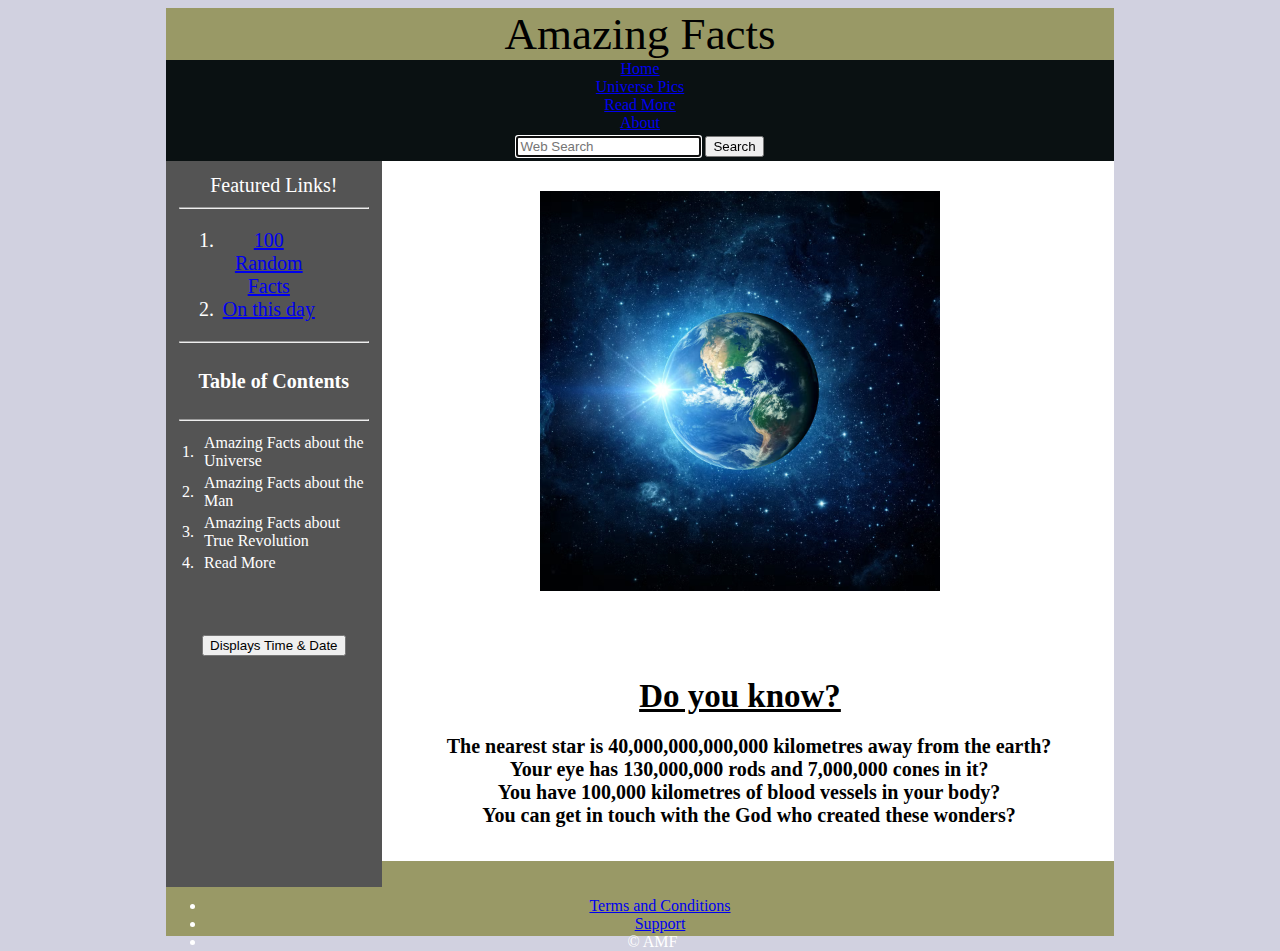
<file: index.html>
<!DOCTYPE html>

<html lang="en">
    <head>
        <meta name="viewport" content="initial-scale=1, width=device-width">
        <link href="https://cdn.jsdelivr.net/npm/bootstrap@5.0.2/dist/css/bootstrap.min.css" rel="stylesheet" integrity="sha384-EVSTQN3/azprG1Anm3QDgpJLIm9Nao0Yz1ztcQTwFspd3yD65VohhpuuCOmLASjC" crossorigin="anonymous">
        <script src="https://cdn.jsdelivr.net/npm/bootstrap@5.0.2/dist/js/bootstrap.bundle.min.js" integrity="sha384-MrcW6ZMFYlzcLA8Nl+NtUVF0sA7MsXsP1UyJoMp4YLEuNSfAP+JcXn/tWtIaxVXM" crossorigin="anonymous"></script>
        <link href="styles2.css" rel="stylesheet">
        <title>My Webpage</title>
    </head>
    <body>
        <center>
            <div class="head">
                <center>Amazing Facts</center>
            </div>
            <ul class="nav nav-pills a">
                <li class="nav-item">
                    <a class="nav-link text-white" aria-current="page" href="index.html">Home</a>
                </li>
                <li class="nav-item">
                    <a class="nav-link text-white" aria-current="page" href="https://time.com/universe-space-photos/">Universe Pics</a>
                </li>
                <li class="nav-item" >
                    <a class="nav-link text-white" aria-current="page" href="rmore.html">Read More</a>
                </li>
                <li class="nav-item">
                    <a class="nav-link text-white" href="about.html">About</a>
                </li>
                <li class="ms-auto nav-item" id="box">
                    <form action="https://www.google.com/search" method="get">
                        <input autocomplete = "off" autofocus name="q" placeholder="Web Search" type="text">
                        <input type="submit" value="Search">
                    </form>
                </li>
            </ul>
        </center>

        <center>
            <div class="wrapper">
                <div class="lower">
                    <img src="Earth.jpg" alt="Picture of the earth">
                    <h3 class="title">
                       <u>Do you know?</u>
                    </h3>
                    <ul class="b">
                        <li>The nearest star is 40,000,000,000,000 kilometres away from the earth?</li>
                        <li>Your eye has 130,000,000 rods and 7,000,000 cones in it?</li>
                        <li>You have 100,000 kilometres of blood vessels in your body?</li>
                        <li>You can get in touch with the God who created these wonders?</li>
                    </ul>
                    <div class="side">
                        Featured Links!
                        <hr>
                        <ol class="c">
                            <li>
                                <a href="https://www.thefactsite.com/100-amazing-facts-you-never-knew/">100 Random Facts</a>
                            </li>
                            <li>
                                <a href="https://en.wikipedia.org/wiki/Wikipedia:On_this_day/Today">On this day</a>
                            </li>
                        </ol>
                        <hr>
                            <h4>
                                Table of Contents
                            </h4>
                        <hr>
                            <table style="font-size:medium;width:100%">
                                <tr>
                                  <td>1. </td>
                                  <td id="contents">
                                    <a href="universe.html">Amazing Facts about the Universe</a>
                                  </td>
                                </tr>
                                <tr>
                                  <td>2. </td>
                                  <td id="contents">
                                    <a href="man.html">Amazing Facts about the Man</a>
                                  </td>
                                </tr>
                                <tr>
                                    <td>3. </td>
                                    <td id="contents">
                                        <a href="tr.html">Amazing Facts about True Revolution</a>
                                    </td>
                                </tr>
                                <tr>
                                    <td>4. </td>
                                    <td id="contents">
                                        <a href="rmore.html">Read More</a>
                                    </td>
                                </tr>
                            </table>
                            <button onclick="displayDate()" style="margin-top:60px" type="button" id="popover" class="btn btn-lg btn-danger" data-bs-toggle="popover" title="Current Time & Date" data-bs-content = Content>Displays Time & Date</button>
                    </div>
                </div>
            </div>
        </center>

        <center>
            <div class="footer">
                <ul class="nav nav-pills">
                    <li class="nav-item ">
                        <a class="nav-link text-white" aria-current="page" href="#Terms">Terms and Conditions</a>
                    </li>
                    <li class="nav-item ">
                        <a class="nav-link text-white" aria-current="page" href="#Support">Support</a>
                    </li>
                    <li class="ms-auto nav-item" id="cp">
                        &#169; AMF
                    </li>
                </ul>
            </div>
        </center>
        <script>
            var popoverTriggerList = [].slice.call(document.querySelectorAll('[data-bs-toggle="popover"]'))
            var popoverList = popoverTriggerList.map(function (popoverTriggerEl) {
            return new bootstrap.Popover(popoverTriggerEl)
            })

            function displayDate() {
            const d = new Date();
            document.getElementById("popover").setAttribute("data-bs-content",d);
            }
        </script>

    </body>
</html>
</file>
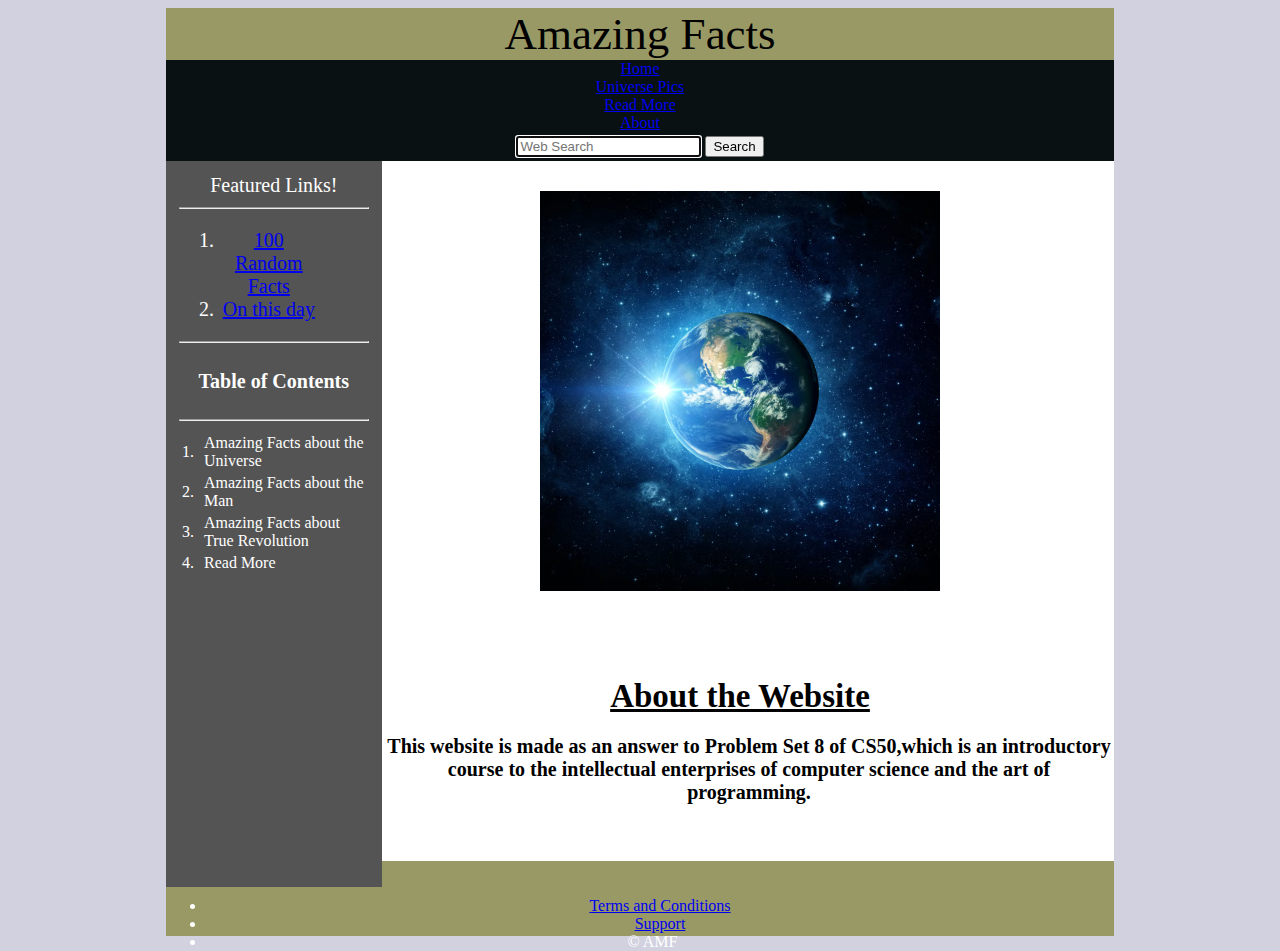
<file: about.html>
<!DOCTYPE html>

<html lang="en">
    <head>
        <meta name="viewport" content="initial-scale=1, width=device-width">
        <link href="https://cdn.jsdelivr.net/npm/bootstrap@5.0.2/dist/css/bootstrap.min.css" rel="stylesheet" integrity="sha384-EVSTQN3/azprG1Anm3QDgpJLIm9Nao0Yz1ztcQTwFspd3yD65VohhpuuCOmLASjC" crossorigin="anonymous">
        <script src="https://cdn.jsdelivr.net/npm/bootstrap@5.0.2/dist/js/bootstrap.bundle.min.js" integrity="sha384-MrcW6ZMFYlzcLA8Nl+NtUVF0sA7MsXsP1UyJoMp4YLEuNSfAP+JcXn/tWtIaxVXM" crossorigin="anonymous"></script>
        <link href="styles2.css" rel="stylesheet">
        <title>My Webpage</title>
    </head>
    <body>
        <center>
            <div class="head">
                <center>Amazing Facts</center>
            </div>
            <ul class="nav nav-pills a">
                <li class="nav-item">
                    <a class="nav-link text-white" aria-current="page" href="index.html">Home</a>
                </li>
                <li class="nav-item">
                    <a class="nav-link text-white" aria-current="page" href="https://time.com/universe-space-photos/">Universe Pics</a>
                </li>
                <li class="nav-item" >
                    <a class="nav-link text-white" aria-current="page" href="rmore.html">Read More</a>
                </li>
                <li class="nav-item">
                    <a class="nav-link text-white" href="about.html">About</a>
                </li>
                <li class="ms-auto nav-item" id="box">
                    <form action="https://www.google.com/search" method="get">
                        <input autocomplete = "off" autofocus name="q" placeholder="Web Search" type="text">
                        <input type="submit" value="Search">
                    </form>
                </li>
            </ul>
        </center>

        <center>
            <div class="wrapper">
                <div class="lower">
                    <img src="Earth.jpg" alt="Picture of the earth">
                    <h3 class="title">
                       <u>About the Website</u>
                    </h3>
                    <ul class="b">
                        <li>
                            <p>This website is made as an answer to Problem Set 8 of CS50,which is an introductory course to the intellectual enterprises of computer science and the art of programming.</p>
                        </li>
                    </ul>
                    <div class="side">
                        Featured Links!
                        <hr>
                        <ol class="c">
                            <li>
                                <a href="https://www.thefactsite.com/100-amazing-facts-you-never-knew/">100 Random Facts</a>
                            </li>
                            <li>
                                <a href="https://en.wikipedia.org/wiki/Wikipedia:On_this_day/Today">On this day</a>
                            </li>
                        </ol>
                        <hr>
                            <h4>
                                Table of Contents
                            </h4>
                        <hr>
                            <table style="font-size:medium;width:100%">
                                <tr>
                                  <td>1. </td>
                                  <td id="contents">
                                    <a href="universe.html">Amazing Facts about the Universe</a>
                                  </td>
                                </tr>
                                <tr>
                                  <td>2. </td>
                                  <td id="contents">
                                    <a href="man.html">Amazing Facts about the Man</a>
                                  </td>
                                </tr>
                                <tr>
                                    <td>3. </td>
                                    <td id="contents">
                                        <a href="tr.html">Amazing Facts about True Revolution</a>
                                    </td>
                                </tr>
                                <tr>
                                    <td>4. </td>
                                    <td id="contents">
                                        <a href="rmore.html">Read More</a>
                                    </td>
                                </tr>
                            </table>
                    </div>
                </div>
            </div>
        </center>

        <center>
            <div class="footer">
                <ul class="nav nav-pills">
                    <li class="nav-item ">
                        <a class="nav-link text-white" aria-current="page" href="#Terms">Terms and Conditions</a>
                    </li>
                    <li class="nav-item ">
                        <a class="nav-link text-white" aria-current="page" href="#Support">Support</a>
                    </li>
                    <li class="ms-auto nav-item" id="cp">
                        &#169; AMF
                    </li>
                </ul>
            </div>
        </center>

    </body>
</html>
</file>
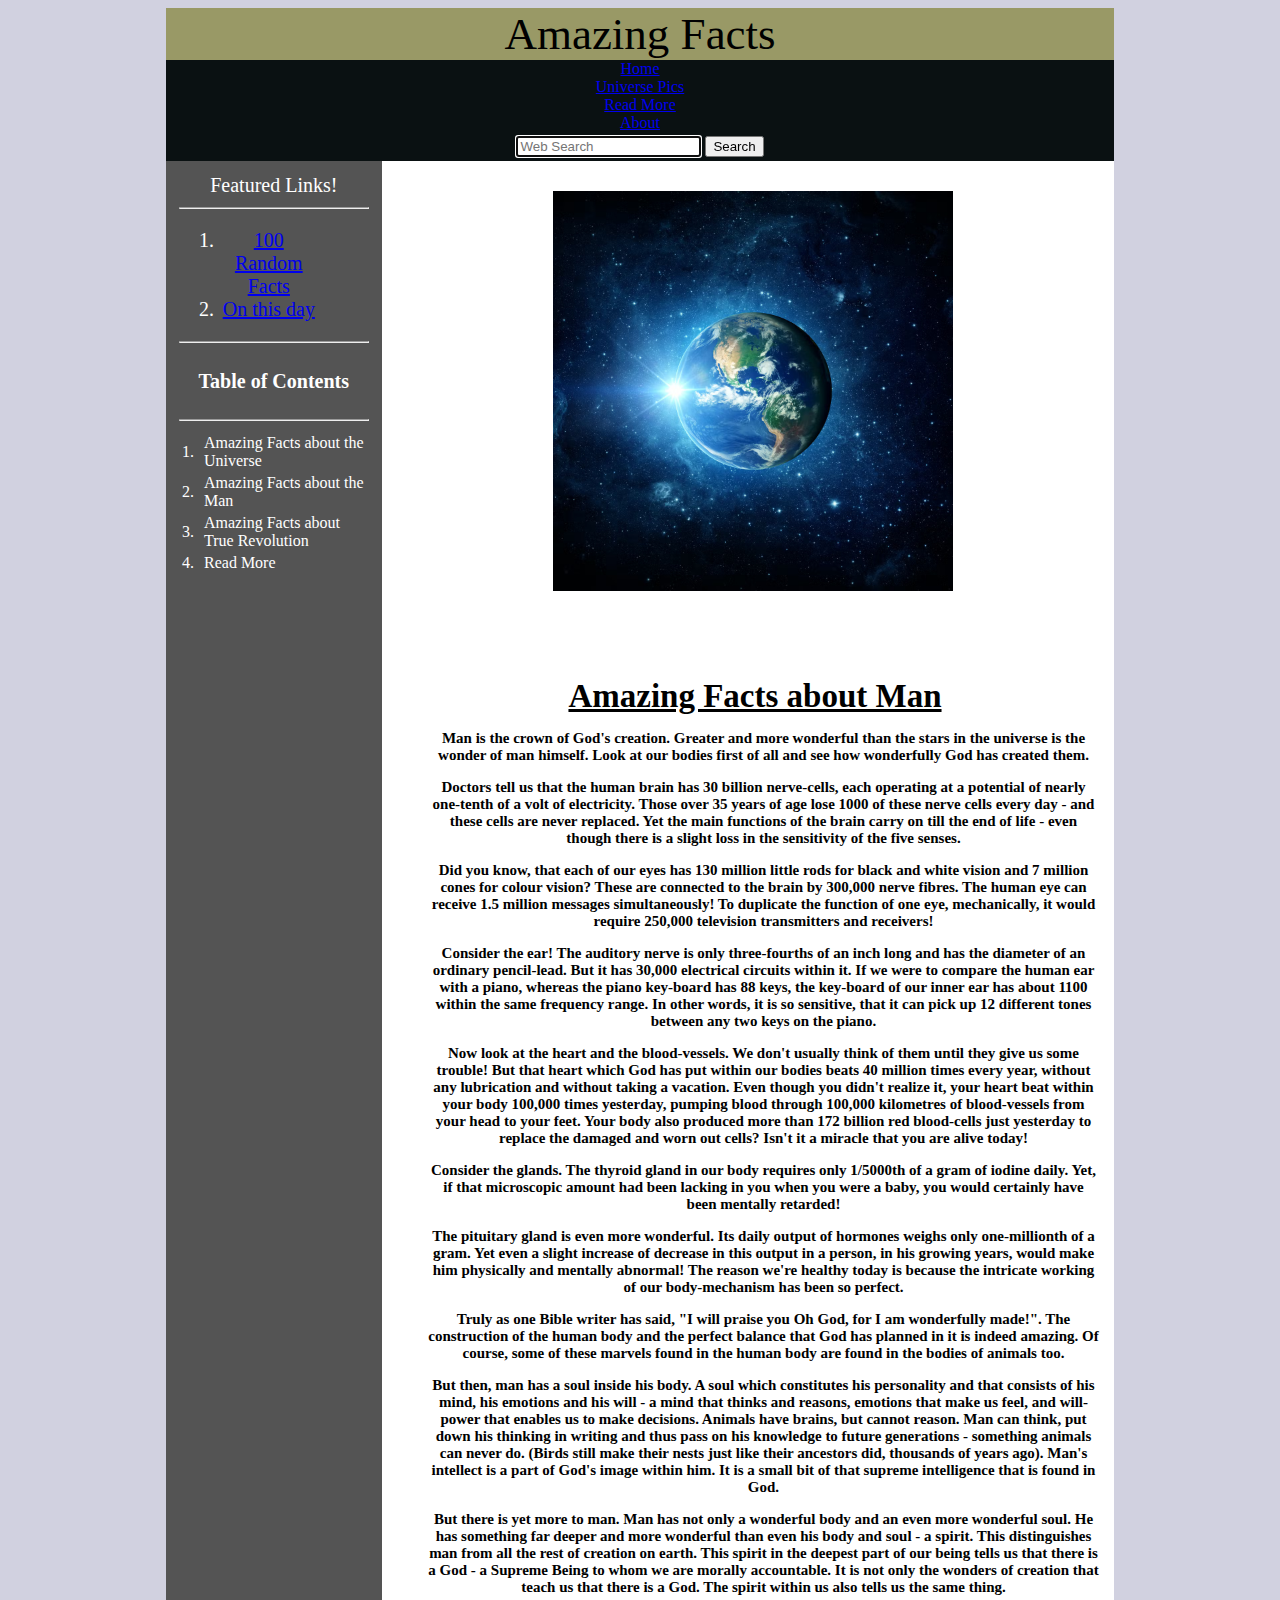
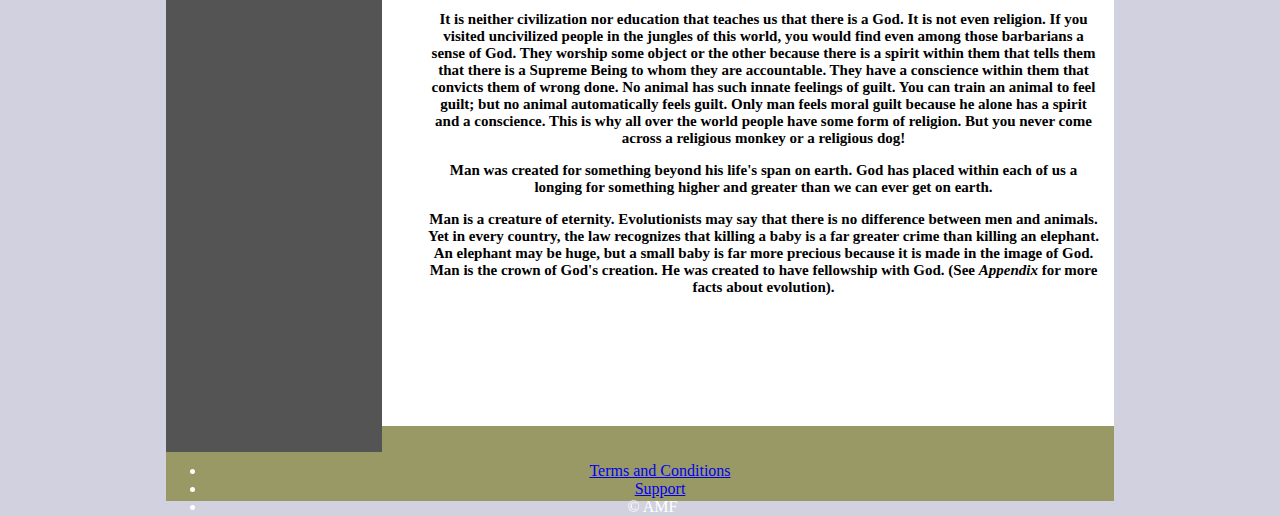
<file: man.html>
<!DOCTYPE html>

<html lang="en">
    <head>
        <meta name="viewport" content="initial-scale=1, width=device-width">
        <link href="https://cdn.jsdelivr.net/npm/bootstrap@5.0.2/dist/css/bootstrap.min.css" rel="stylesheet" integrity="sha384-EVSTQN3/azprG1Anm3QDgpJLIm9Nao0Yz1ztcQTwFspd3yD65VohhpuuCOmLASjC" crossorigin="anonymous">
        <script src="https://cdn.jsdelivr.net/npm/bootstrap@5.0.2/dist/js/bootstrap.bundle.min.js" integrity="sha384-MrcW6ZMFYlzcLA8Nl+NtUVF0sA7MsXsP1UyJoMp4YLEuNSfAP+JcXn/tWtIaxVXM" crossorigin="anonymous"></script>
        <link href="styles.css" rel="stylesheet">
        <title>My Webpage</title>
    </head>
    <body>
        <center>
            <div class="head">
                <center>Amazing Facts</center>
            </div>
            <ul class="nav nav-pills a">
                <li class="nav-item">
                    <a class="nav-link text-white" aria-current="page" href="index.html">Home</a>
                </li>
                <li class="nav-item">
                    <a class="nav-link text-white" aria-current="page" href="https://time.com/universe-space-photos/">Universe Pics</a>
                </li>
                <li class="nav-item" >
                    <a class="nav-link text-white" aria-current="page" href="rmore.html">Read More</a>
                </li>
                <li class="nav-item">
                    <a class="nav-link text-white" href="about.html">About</a>
                </li>
                <li class="ms-auto nav-item" id="box">
                    <form action="https://www.google.com/search" method="get">
                        <input autocomplete = "off" autofocus name="q" placeholder="Web Search" type="text">
                        <input type="submit" value="Search">
                    </form>
                </li>
            </ul>
        </center>

        <center>
            <div class="wrapper">
                <div class="lower">
                    <img src="Earth.jpg" alt="Picture of the earth">
                    <h3 class="title">
                        <u>Amazing Facts about Man</u>
                    </h3>
                    <div class="b">
                        <p>Man is the crown of God's creation. Greater and more wonderful than the stars in the universe is the wonder of man himself. Look at our bodies first of all and see how wonderfully God has created them.</p>
                        <p>Doctors tell us that the human brain has 30 billion nerve-cells, each operating at a potential of nearly one-tenth of a volt of electricity. Those over 35 years of age lose 1000 of these nerve cells every day - and these cells are never replaced. Yet the main functions of the brain carry on till the end of life - even though there is a slight loss in the sensitivity of the five senses.</p>
                        <p>Did you know, that each of our eyes has 130 million little rods for black and white vision and 7 million cones for colour vision? These are connected to the brain by 300,000 nerve fibres. The human eye can receive 1.5 million messages simultaneously! To duplicate the function of one eye, mechanically, it would require 250,000 television transmitters and receivers!</p>
                        <p>Consider the ear! The auditory nerve is only three-fourths of an inch long and has the diameter of an ordinary pencil-lead. But it has 30,000 electrical circuits within it. If we were to compare the human ear with a piano, whereas the piano key-board has 88 keys, the key-board of our inner ear has about 1100 within the same frequency range. In other words, it is so sensitive, that it can pick up 12 different tones between any two keys on the piano.</p>
                        <p>Now look at the heart and the blood-vessels. We don't usually think of them until they give us some trouble! But that heart which God has put within our bodies beats 40 million times every year, without any lubrication and without taking a vacation. Even though you didn't realize it, your heart beat within your body 100,000 times yesterday, pumping blood through 100,000 kilometres of blood-vessels from your head to your feet. Your body also produced more than 172 billion red blood-cells just yesterday to replace the damaged and worn out cells? Isn't it a miracle that you are alive today!</p>
                        <p>Consider the glands. The thyroid gland in our body requires only 1/5000th of a gram of iodine daily. Yet, if that microscopic amount had been lacking in you when you were a baby, you would certainly have been mentally retarded!</p>
                        <p>The pituitary gland is even more wonderful. Its daily output of hormones weighs only one-millionth of a gram. Yet even a slight increase of decrease in this output in a person, in his growing years, would make him physically and mentally abnormal! The reason we're healthy today is because the intricate working of our body-mechanism has been so perfect.</p>
                        <p>Truly as one Bible writer has said, "I will praise you Oh God, for I am wonderfully made!". The construction of the human body and the perfect balance that God has planned in it is indeed amazing. Of course, some of these marvels found in the human body are found in the bodies of animals too.</p>
                        <p>But then, man has a soul inside his body. A soul which constitutes his personality and that consists of his mind, his emotions and his will - a mind that thinks and reasons, emotions that make us feel, and will-power that enables us to make decisions. Animals have brains, but cannot reason. Man can think, put down his thinking in writing and thus pass on his knowledge to future generations - something animals can never do. (Birds still make their nests just like their ancestors did, thousands of years ago). Man's intellect is a part of God's image within him. It is a small bit of that supreme intelligence that is found in God.</p>
                        <p>But there is yet more to man. Man has not only a wonderful body and an even more wonderful soul. He has something far deeper and more wonderful than even his body and soul - a spirit. This distinguishes man from all the rest of creation on earth. This spirit in the deepest part of our being tells us that there is a God - a Supreme Being to whom we are morally accountable. It is not only the wonders of creation that teach us that there is a God. The spirit within us also tells us the same thing.</p>
                        <p>It is neither civilization nor education that teaches us that there is a God. It is not even religion. If you visited uncivilized people in the jungles of this world, you would find even among those barbarians a sense of God. They worship some object or the other because there is a spirit within them that tells them that there is a Supreme Being to whom they are accountable. They have a conscience within them that convicts them of wrong done. No animal has such innate feelings of guilt. You can train an animal to feel guilt; but no animal automatically feels guilt. Only man feels moral guilt because he alone has a spirit and a conscience. This is why all over the world people have some form of religion. But you never come across a religious monkey or a religious dog!</p>
                        <p>Man was created for something beyond his life's span on earth. God has placed within each of us a longing for something higher and greater than we can ever get on earth.</p>
                        <p>Man is a creature of eternity. Evolutionists may say that there is no difference between men and animals. Yet in every country, the law recognizes that killing a baby is a far greater crime than killing an elephant. An elephant may be huge, but a small baby is far more precious because it is made in the image of God. Man is the crown of God's creation. He was created to have fellowship with God. (See <em>Appendix</em> for more facts about evolution).</p>
                   </div>
                   <div class="side">
                        Featured Links!
                        <hr>
                        <ol class="c">
                            <li>
                                <a href="https://www.thefactsite.com/100-amazing-facts-you-never-knew/">100 Random Facts</a>
                            </li>
                            <li>
                                <a href="https://en.wikipedia.org/wiki/Wikipedia:On_this_day/Today">On this day</a>
                            </li>
                        </ol>
                        <hr>
                            <h4>
                                Table of Contents
                            </h4>
                        <hr>
                            <table style="font-size:medium;width:100%">
                                <tr>
                                    <td>1. </td>
                                    <td id="contents">
                                      <a href="universe.html">Amazing Facts about the Universe</a>
                                    </td>
                                  </tr>
                                  <tr>
                                    <td>2. </td>
                                    <td id="contents">
                                      <a href="man.html">Amazing Facts about the Man</a>
                                    </td>
                                  </tr>
                                  <tr>
                                      <td>3. </td>
                                      <td id="contents">
                                          <a href="tr.html">Amazing Facts about True Revolution</a>
                                      </td>
                                  </tr>
                                  <tr>
                                      <td>4. </td>
                                      <td id="contents">
                                          <a href="rmore.html">Read More</a>
                                      </td>
                                  </tr>
                            </table>
                    </div>
                </div>
            </div>
        </center>

        <center>
            <div class="footer">
                <ul class="nav nav-pills">
                    <li class="nav-item ">
                        <a class="nav-link text-white" aria-current="page" href="#Terms">Terms and Conditions</a>
                    </li>
                    <li class="nav-item ">
                        <a class="nav-link text-white" aria-current="page" href="#Support">Support</a>
                    </li>
                    <li class="ms-auto nav-item" id="cp">
                        &#169; AMF
                    </li>
                </ul>
            </div>
        </center>

    </body>
</html>
</file>
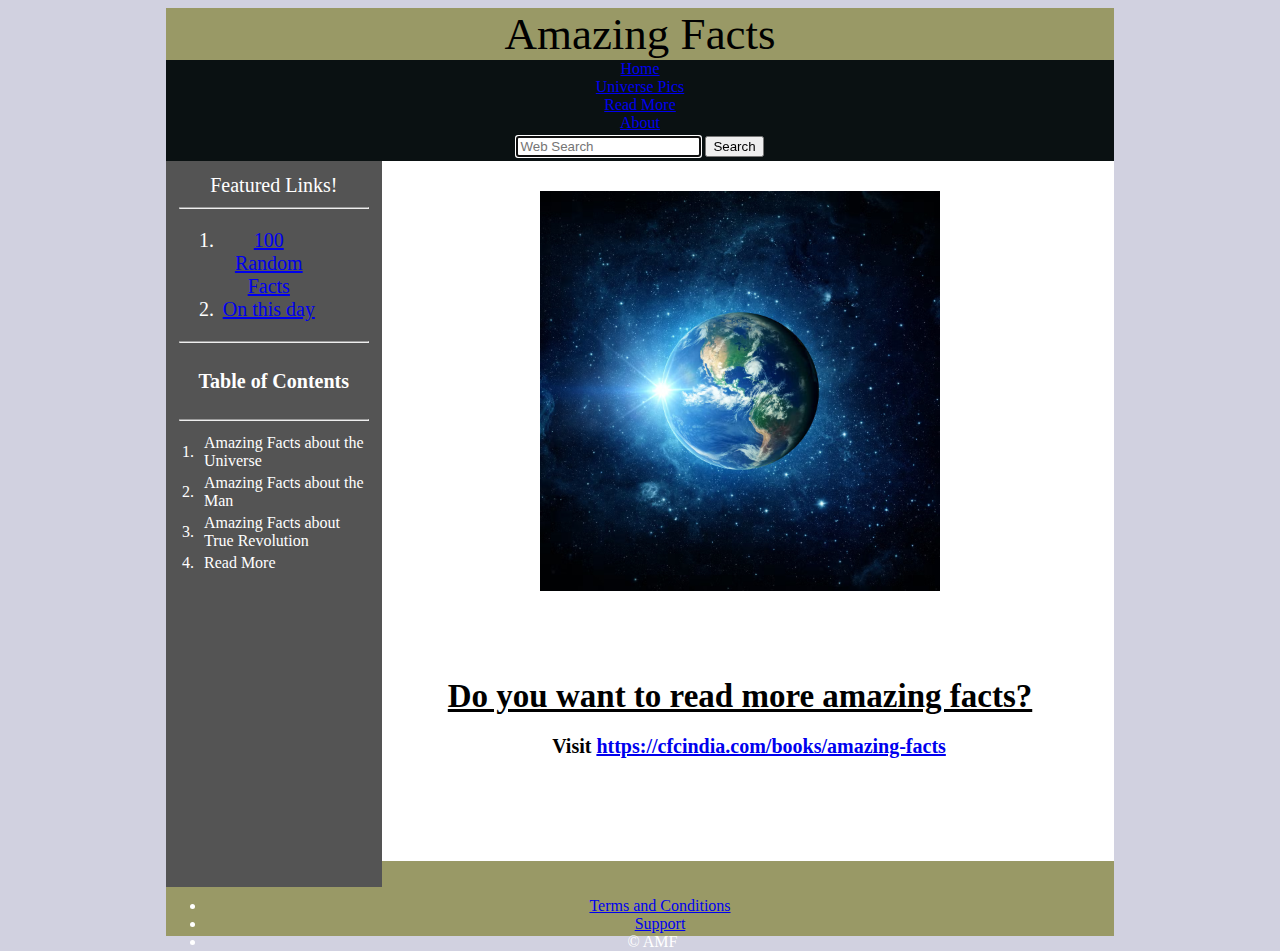
<file: rmore.html>
<!DOCTYPE html>

<html lang="en">
    <head>
        <meta name="viewport" content="initial-scale=1, width=device-width">
        <link href="https://cdn.jsdelivr.net/npm/bootstrap@5.0.2/dist/css/bootstrap.min.css" rel="stylesheet" integrity="sha384-EVSTQN3/azprG1Anm3QDgpJLIm9Nao0Yz1ztcQTwFspd3yD65VohhpuuCOmLASjC" crossorigin="anonymous">
        <script src="https://cdn.jsdelivr.net/npm/bootstrap@5.0.2/dist/js/bootstrap.bundle.min.js" integrity="sha384-MrcW6ZMFYlzcLA8Nl+NtUVF0sA7MsXsP1UyJoMp4YLEuNSfAP+JcXn/tWtIaxVXM" crossorigin="anonymous"></script>
        <link href="styles2.css" rel="stylesheet">
        <title>My Webpage</title>
    </head>
    <body>
        <center>
            <div class="head">
                <center>Amazing Facts</center>
            </div>
            <ul class="nav nav-pills a">
                <li class="nav-item">
                    <a class="nav-link text-white" aria-current="page" href="index.html">Home</a>
                </li>
                <li class="nav-item">
                    <a class="nav-link text-white" aria-current="page" href="https://time.com/universe-space-photos/">Universe Pics</a>
                </li>
                <li class="nav-item" >
                    <a class="nav-link text-white" aria-current="page" href="rmore.html">Read More</a>
                </li>
                <li class="nav-item">
                    <a class="nav-link text-white" href="about.html">About</a>
                </li>
                <li class="ms-auto nav-item" id="box">
                    <form action="https://www.google.com/search" method="get">
                        <input autocomplete = "off" autofocus name="q" placeholder="Web Search" type="text">
                        <input type="submit" value="Search">
                    </form>
                </li>
            </ul>
        </center>

        <center>
            <div class="wrapper">
                <div class="lower">
                    <img src="Earth.jpg" alt="Picture of the earth">
                    <h3 class="title">
                       <u>Do you want to read more amazing facts?</u>
                    </h3>
                    <ul class="b">
                        <li>
                            Visit <a href="https://cfcindia.com/books/amazing-facts">https://cfcindia.com/books/amazing-facts</a>
                        </li>
                    </ul>
                    <div class="side">
                        Featured Links!
                        <hr>
                        <ol class="c">
                            <li>
                                <a href="https://www.thefactsite.com/100-amazing-facts-you-never-knew/">100 Random Facts</a>
                            </li>
                            <li>
                                <a href="https://en.wikipedia.org/wiki/Wikipedia:On_this_day/Today">On this day</a>
                            </li>
                        </ol>
                        <hr>
                            <h4>
                                Table of Contents
                            </h4>
                        <hr>
                            <table style="font-size:medium;width:100%">
                                <tr>
                                  <td>1. </td>
                                  <td id="contents">
                                    <a href="universe.html">Amazing Facts about the Universe</a>
                                  </td>
                                </tr>
                                <tr>
                                  <td>2. </td>
                                  <td id="contents">
                                    <a href="man.html">Amazing Facts about the Man</a>
                                  </td>
                                </tr>
                                <tr>
                                    <td>3. </td>
                                    <td id="contents">
                                        <a href="tr.html">Amazing Facts about True Revolution</a>
                                    </td>
                                </tr>
                                <tr>
                                    <td>4. </td>
                                    <td id="contents">
                                        <a href="rmore.html">Read More</a>
                                    </td>
                                </tr>
                            </table>
                    </div>
                </div>
            </div>
        </center>

        <center>
            <div class="footer">
                <ul class="nav nav-pills">
                    <li class="nav-item ">
                        <a class="nav-link text-white" aria-current="page" href="#Terms">Terms and Conditions</a>
                    </li>
                    <li class="nav-item ">
                        <a class="nav-link text-white" aria-current="page" href="#Support">Support</a>
                    </li>
                    <li class="ms-auto nav-item" id="cp">
                        &#169; AMF
                    </li>
                </ul>
            </div>
        </center>

    </body>
</html>
</file>
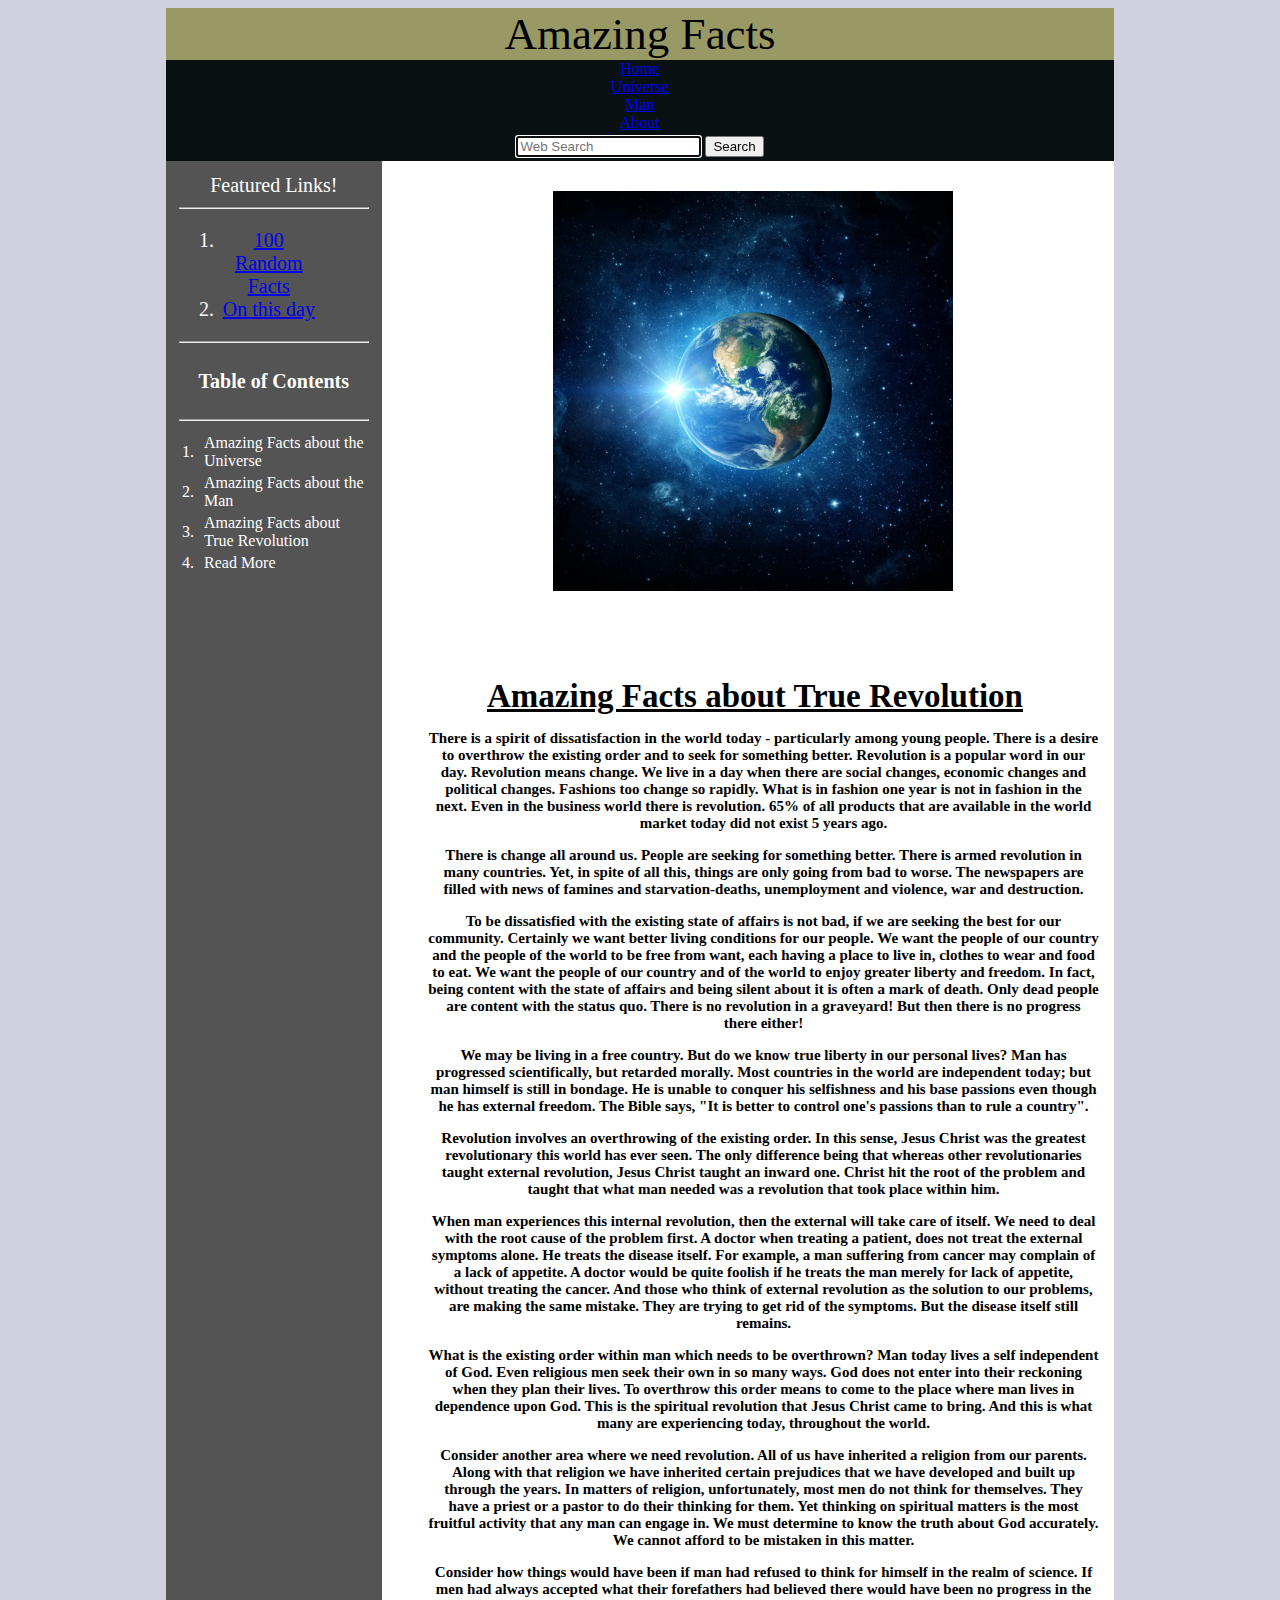
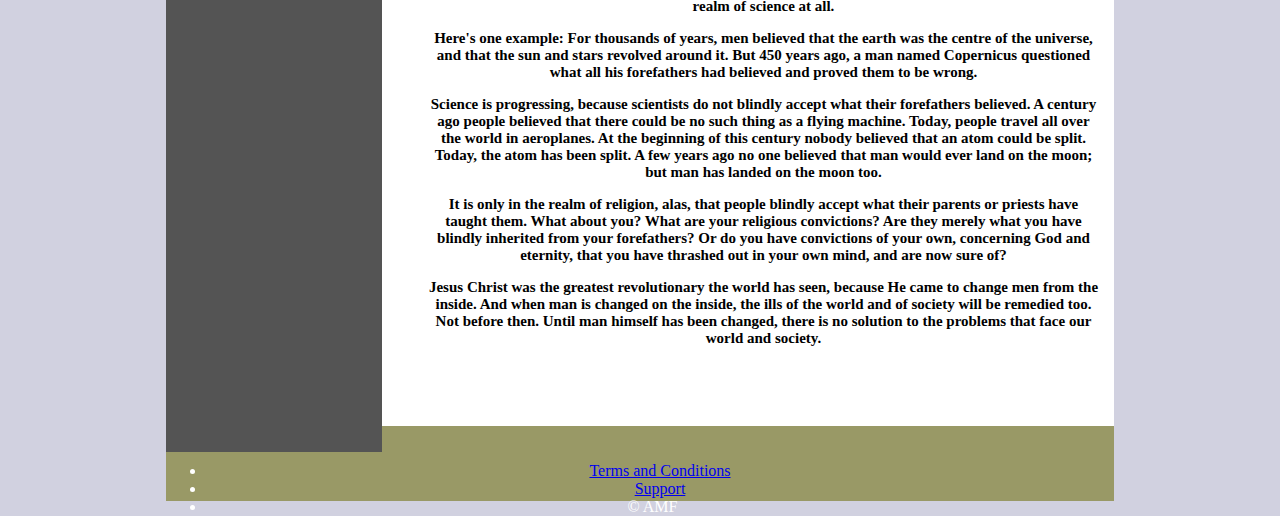
<file: tr.html>
<!DOCTYPE html>

<html lang="en">
    <head>
        <meta name="viewport" content="initial-scale=1, width=device-width">
        <link href="https://cdn.jsdelivr.net/npm/bootstrap@5.0.2/dist/css/bootstrap.min.css" rel="stylesheet" integrity="sha384-EVSTQN3/azprG1Anm3QDgpJLIm9Nao0Yz1ztcQTwFspd3yD65VohhpuuCOmLASjC" crossorigin="anonymous">
        <script src="https://cdn.jsdelivr.net/npm/bootstrap@5.0.2/dist/js/bootstrap.bundle.min.js" integrity="sha384-MrcW6ZMFYlzcLA8Nl+NtUVF0sA7MsXsP1UyJoMp4YLEuNSfAP+JcXn/tWtIaxVXM" crossorigin="anonymous"></script>
        <link href="styles.css" rel="stylesheet">
        <title>My Webpage</title>
    </head>
    <body>
        <center>
            <div class="head">
                <center>Amazing Facts</center>
            </div>
            <ul class="nav nav-pills a">
                <li class="nav-item">
                    <a class="nav-link text-white" aria-current="page" href="index.html">Home</a>
                </li>
                <li class="nav-item">
                    <a class="nav-link text-white" aria-current="page" href="#Universe">Universe</a>
                </li>
                <li class="nav-item" >
                    <a class="nav-link text-white" aria-current="page" href="#Man">Man</a>
                </li>
                <li class="nav-item">
                    <a class="nav-link text-white" href="about.html">About</a>
                </li>
                <li class="ms-auto nav-item" id="box">
                    <form action="https://www.google.com/search" method="get">
                        <input autocomplete = "off" autofocus name="q" placeholder="Web Search" type="text">
                        <input type="submit" value="Search">
                    </form>
                </li>
            </ul>
        </center>

        <center>
            <div class="wrapper">
                <div class="lower">
                    <img src="Earth.jpg" alt="Picture of the earth">
                    <h3 class="title">
                        <u>Amazing Facts about True Revolution</u>
                    </h3>
                    <div class="b">
                        <p>There is a spirit of dissatisfaction in the world today - particularly among young people. There is a desire to overthrow the existing order and to seek for something better. Revolution is a popular word in our day. Revolution means change. We live in a day when there are social changes, economic changes and political changes. Fashions too change so rapidly. What is in fashion one year&nbsp;is not in fashion in the next. Even in the business world there is revolution. 65% of all products that are available in the world market today did not exist 5 years ago.</p>
                        <p>There is change all around us. People are seeking for something better. There is armed revolution in many countries. Yet, in spite of all this, things are only going from bad to worse. The newspapers are filled with news of famines and starvation-deaths, unemployment and violence, war and destruction.</p>
                        <p>To be dissatisfied with the existing state of affairs is not bad, if we are seeking the best for our community. Certainly we want better living conditions for our people. We want the people of our country and the people of the world to be free from want, each having a place to live in, clothes to wear and food to eat. We want the people of our country and of the world to enjoy greater liberty and freedom. In fact, being content with the state of affairs and being silent about it is often a mark of death. Only dead people are content with the status quo. There is no revolution in a graveyard! But then there is no progress there either!</p>
                        <p>We may be living in a free country. But do we know true liberty in our personal lives? Man has progressed scientifically, but retarded morally. Most countries in the world are independent today; but man himself is still in bondage. He is unable to conquer his selfishness and his base passions even though he has external freedom. The Bible says, "It is better to control one's passions than to rule a country".</p>
                        <p>Revolution involves an overthrowing of the existing order. In this sense, Jesus Christ was the greatest revolutionary this world has ever seen. The only difference being that whereas other revolutionaries taught external revolution, Jesus Christ taught an inward one. Christ hit the root of the problem and taught that what man needed was a revolution that took place within him.</p>
                        <p>When man experiences this internal revolution, then the external will take care of itself. We need to deal with the root cause of the problem first. A doctor when treating a patient, does not treat the external symptoms alone. He treats the disease itself. For example, a man suffering from cancer may complain of a lack of appetite. A doctor would be quite foolish if he treats the man merely for lack of appetite, without treating the cancer. And those who think of external revolution as the solution to our problems, are making the same mistake. They are trying to get rid of the symptoms. But the disease itself still remains.</p>
                        <p>What is the existing order within man which needs to be overthrown? Man today lives a self independent of God. Even religious men seek their own in so many ways. God does not enter into their reckoning when they plan their lives. To overthrow this order means to come to the place where man lives in dependence upon God. This is the spiritual revolution that Jesus Christ came to bring. And this is what many are experiencing today, throughout the world.</p>
                        <p>Consider another area where we need revolution. All of us have inherited a religion from our parents. Along with that religion we have inherited certain prejudices that we have developed and built up through the years. In matters of religion, unfortunately, most men do not think for themselves. They have a priest or a pastor to do their thinking for them. Yet thinking on spiritual matters is the most fruitful activity that any man can engage in. We must determine to know the truth about God accurately. We cannot afford to be mistaken in this matter.</p>
                        <p>Consider how things would have been if man had refused to think for himself in the realm of science. If men had always accepted what their forefathers had believed there would have been no progress in the realm of science at all.</p>
                        <p>Here's one example: For thousands of years, men believed that the earth was the centre of the universe, and that the sun and stars revolved around it. But 450 years ago, a man named Copernicus questioned what all his forefathers had believed and proved them to be wrong.</p>
                        <p>Science is progressing, because scientists do not blindly accept what their forefathers believed. A century ago people believed that there could be no such thing as a flying machine. Today, people travel all over the world in aeroplanes. At the beginning of this century nobody believed that an atom could be split. Today, the atom has been split. A few years ago no one believed that man would ever land on the moon; but man has landed on the moon too.</p>
                        <p>It is only in the realm of religion, alas, that people blindly accept what their parents or priests have taught them. What about you? What are your religious convictions? Are they merely what you have blindly inherited from your forefathers? Or do you have convictions of your own, concerning God and eternity, that you have thrashed out in your own mind, and are now sure of?</p>
                        <p>Jesus Christ was the greatest revolutionary the world has seen, because He came to change men from the inside. And when man is changed on the inside, the ills of the world and of society will be remedied too. Not before then. Until man himself has been changed, there is no solution to the problems that face our world and society.</p>
                    </div>
                   <div class="side">
                        Featured Links!
                        <hr>
                        <ol class="c">
                            <li>
                                <a href="https://www.thefactsite.com/100-amazing-facts-you-never-knew/">100 Random Facts</a>
                            </li>
                            <li>
                                <a href="https://en.wikipedia.org/wiki/Wikipedia:On_this_day/Today">On this day</a>
                            </li>
                        </ol>
                        <hr>
                            <h4>
                                Table of Contents
                            </h4>
                        <hr>
                            <table style="font-size:medium;width:100%">
                                <tr>
                                    <td>1. </td>
                                    <td id="contents">
                                      <a href="universe.html">Amazing Facts about the Universe</a>
                                    </td>
                                  </tr>
                                  <tr>
                                    <td>2. </td>
                                    <td id="contents">
                                      <a href="man.html">Amazing Facts about the Man</a>
                                    </td>
                                  </tr>
                                  <tr>
                                      <td>3. </td>
                                      <td id="contents">
                                          <a href="tr.html">Amazing Facts about True Revolution</a>
                                      </td>
                                  </tr>
                                  <tr>
                                      <td>4. </td>
                                      <td id="contents">
                                          <a href="rmore.html">Read More</a>
                                      </td>
                                  </tr>
                            </table>
                    </div>
                </div>
            </div>
        </center>

        <center>
            <div class="footer">
                <ul class="nav nav-pills">
                    <li class="nav-item ">
                        <a class="nav-link text-white" aria-current="page" href="#Terms">Terms and Conditions</a>
                    </li>
                    <li class="nav-item ">
                        <a class="nav-link text-white" aria-current="page" href="#Support">Support</a>
                    </li>
                    <li class="ms-auto nav-item" id="cp">
                        &#169; AMF
                    </li>
                </ul>
            </div>
        </center>

    </body>
</html>
</file>
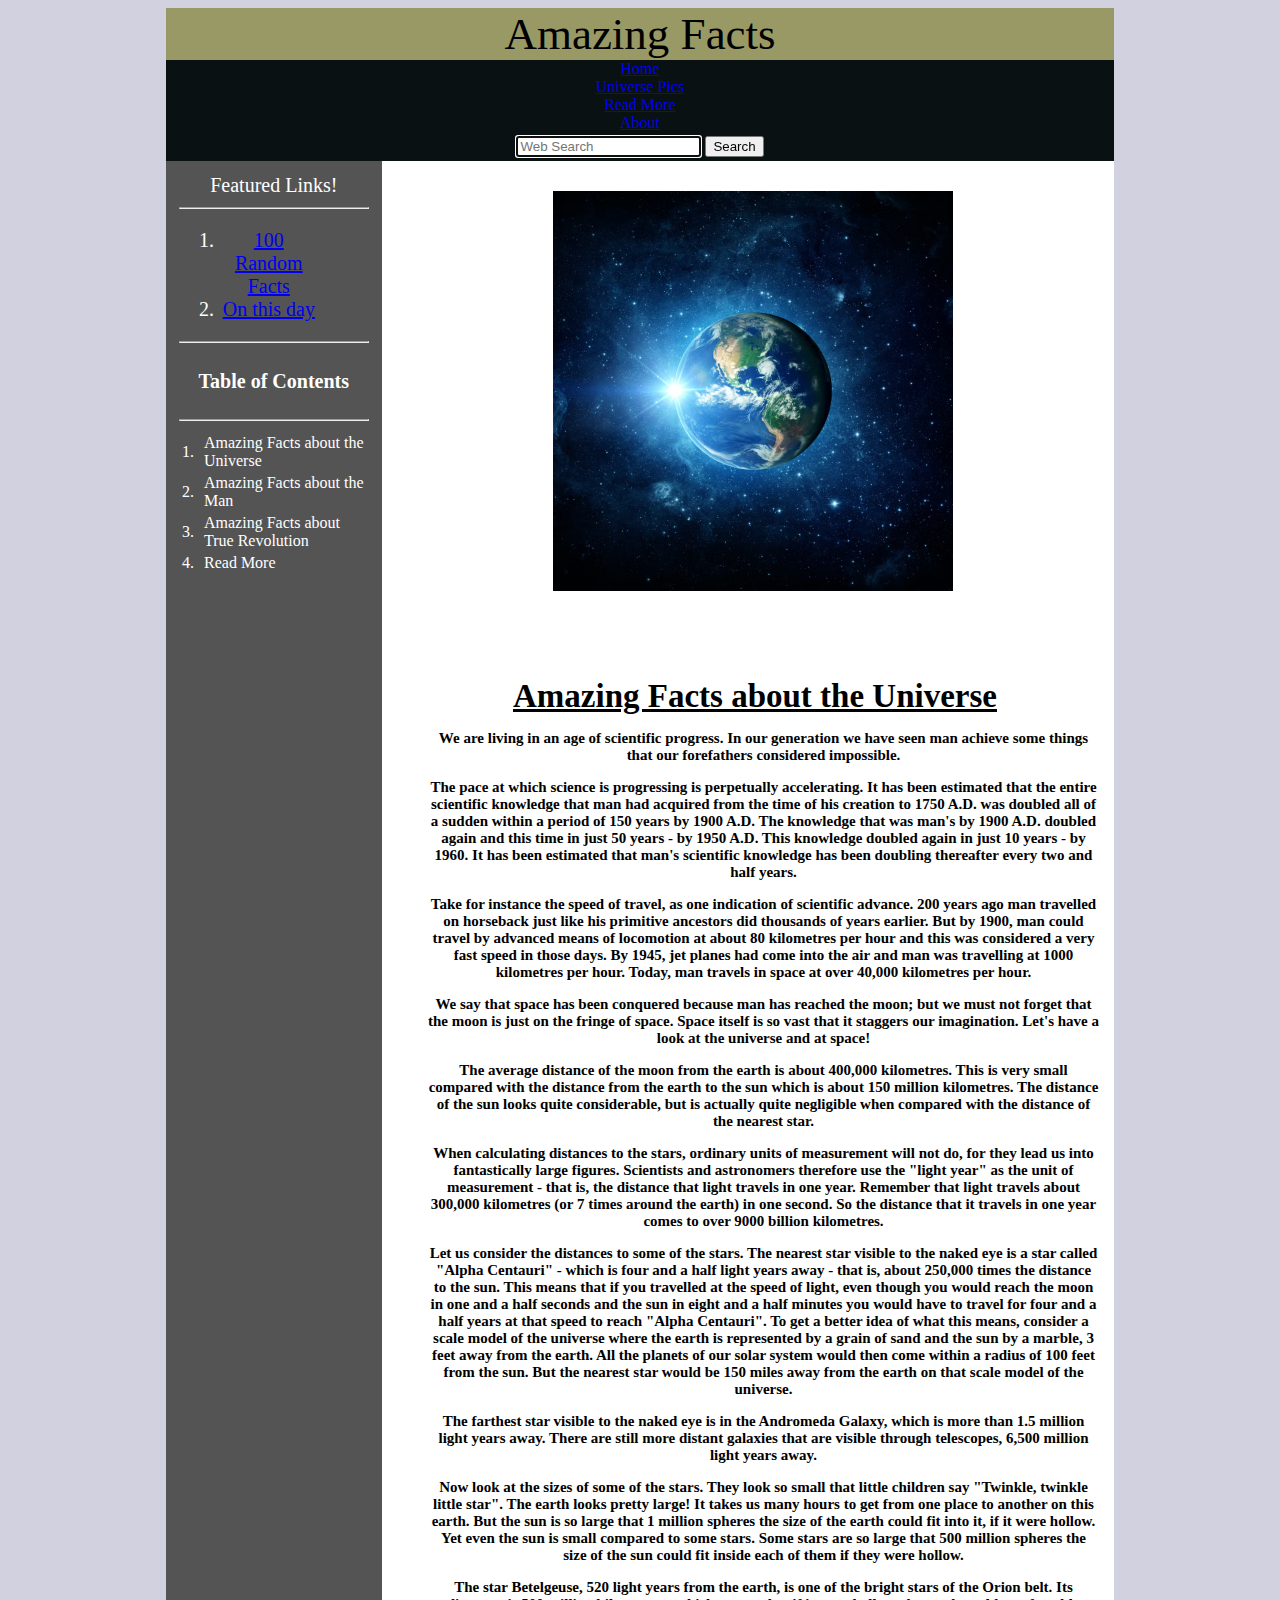
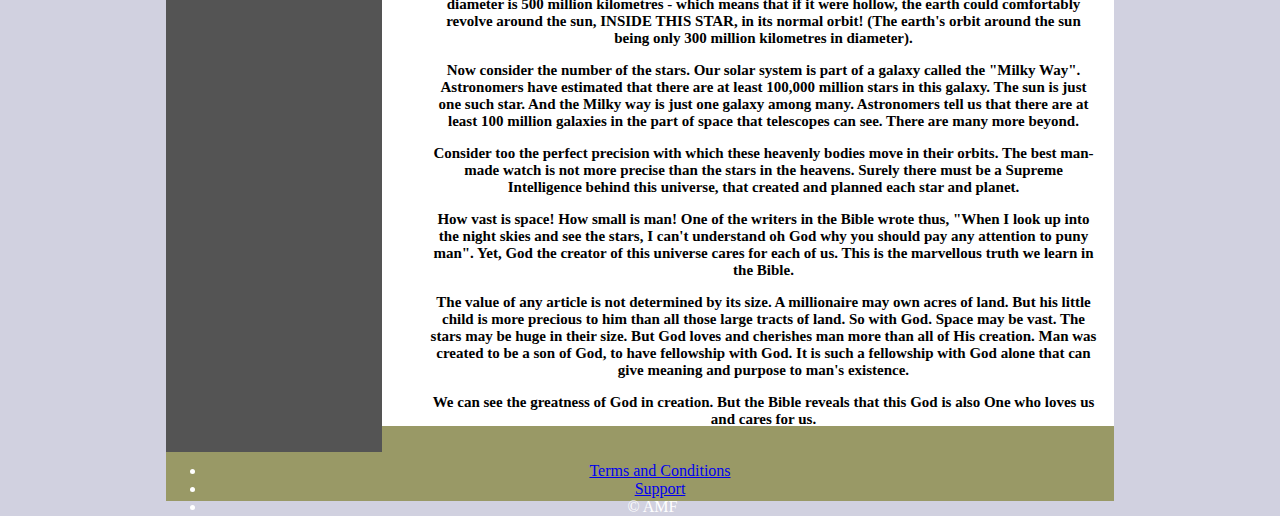
<file: universe.html>
<!DOCTYPE html>

<html lang="en">
    <head>
        <meta name="viewport" content="initial-scale=1, width=device-width">
        <link href="https://cdn.jsdelivr.net/npm/bootstrap@5.0.2/dist/css/bootstrap.min.css" rel="stylesheet" integrity="sha384-EVSTQN3/azprG1Anm3QDgpJLIm9Nao0Yz1ztcQTwFspd3yD65VohhpuuCOmLASjC" crossorigin="anonymous">
        <script src="https://cdn.jsdelivr.net/npm/bootstrap@5.0.2/dist/js/bootstrap.bundle.min.js" integrity="sha384-MrcW6ZMFYlzcLA8Nl+NtUVF0sA7MsXsP1UyJoMp4YLEuNSfAP+JcXn/tWtIaxVXM" crossorigin="anonymous"></script>
        <link href="styles.css" rel="stylesheet">
        <title>My Webpage</title>
    </head>
    <body>
        <center>
            <div class="head">
                <center>Amazing Facts</center>
            </div>
            <ul class="nav nav-pills a">
                <li class="nav-item">
                    <a class="nav-link text-white" aria-current="page" href="index.html">Home</a>
                </li>
                <li class="nav-item">
                    <a class="nav-link text-white" aria-current="page" href="https://time.com/universe-space-photos/">Universe Pics</a>
                </li>
                <li class="nav-item" >
                    <a class="nav-link text-white" aria-current="page" href="rmore.html">Read More</a>
                </li>
                <li class="nav-item">
                    <a class="nav-link text-white" href="about.html">About</a>
                </li>
                <li class="ms-auto nav-item" id="box">
                    <form action="https://www.google.com/search" method="get">
                        <input autocomplete = "off" autofocus name="q" placeholder="Web Search" type="text">
                        <input type="submit" value="Search">
                    </form>
                </li>
            </ul>
        </center>

        <center>
            <div class="wrapper">
                <div class="lower">
                    <img src="Earth.jpg" alt="Picture of the earth">
                    <h3 class="title">
                        <u>Amazing Facts about the Universe</u>
                    </h3>
                    <div class="b">
                        <p>We are living in an age of scientific progress. In our generation we have seen man achieve some things that our forefathers considered impossible.</p>
                        <p>The pace at which science is progressing is perpetually accelerating. It has been estimated that the entire scientific knowledge that man had acquired from the time of his creation to 1750 A.D. was doubled all of a sudden within a period of 150 years by 1900 A.D. The knowledge that was man's by 1900 A.D. doubled again and this time in just 50 years - by 1950 A.D. This knowledge doubled again in just 10 years - by 1960. It has been estimated that man's scientific knowledge has been doubling thereafter every two and half years.</p>
                        <p>Take for instance the speed of travel, as one indication of scientific advance. 200 years ago man travelled on horseback just like his primitive ancestors did thousands of years earlier. But by 1900, man could travel by advanced means of locomotion at about 80 kilometres per hour and this was considered a very fast speed in those days. By 1945, jet planes had come into the air and man was travelling at 1000 kilometres per hour. Today, man travels in space at over 40,000 kilometres per hour.</p>
                        <p>We say that space has been conquered because man has reached the moon; but we must not forget that the moon is just on the fringe of space. Space itself is so vast that it staggers our imagination. Let's have a look at the universe and at space!</p>
                        <p>The average distance of the moon from the earth is about 400,000 kilometres. This is very small compared with the distance from the earth to the sun which is about 150 million kilometres. The distance of the sun looks quite considerable, but is actually quite negligible when compared with the distance of the nearest star.</p>
                        <p>When calculating distances to the stars, ordinary units of measurement will not do, for they lead us into fantastically large figures. Scientists and astronomers therefore use the "light year" as the unit of measurement - that is, the distance that light travels in one year. Remember that light travels about 300,000 kilometres (or 7 times around the earth) in one second. So the distance that it travels in one year comes to over 9000 billion kilometres.</p>
                        <p>Let us consider the distances to some of the stars. The nearest star visible to the naked eye is a star called "Alpha Centauri" - which is four and a half light years away - that is, about 250,000 times the distance to the sun. This means that if you travelled at the speed of light, even though you would reach the moon in one and a half seconds and the sun in eight and a half minutes you would have to travel for four and a half years at that speed to reach "Alpha Centauri". To get a better idea of what this means, consider a scale model of the universe where the earth is represented by a grain of sand and the sun by a marble, 3 feet away from the earth. All the planets of our solar system would then come within a radius of 100 feet from the sun. But the nearest star would be 150 miles away from the earth on that scale model of the universe.</p>
                        <p>The farthest star visible to the naked eye is in the Andromeda Galaxy, which is more than 1.5 million light years away. There are still more distant galaxies that are visible through telescopes, 6,500 million light years away.</p>
                        <p>Now look at the sizes of some of the stars. They look so small that little children say "Twinkle, twinkle little star". The earth looks pretty large! It takes us many hours to get from one place to another on this earth. But the sun is so large that 1 million spheres the size of the earth could fit into it, if it were hollow. Yet even the sun is small compared to some stars. Some stars are so large that 500 million spheres the size of the sun could fit inside each of them if they were hollow.</p>
                        <p>The star Betelgeuse, 520 light years from the earth, is one of the bright stars of the Orion belt. Its diameter is 500 million kilometres - which means that if it were hollow, the earth could comfortably revolve around the sun, INSIDE THIS STAR, in its normal orbit! (The earth's orbit around the sun being only 300 million kilometres in diameter).</p>
                        <p>Now consider the number of the stars. Our solar system is part of a galaxy called the "Milky Way". Astronomers have estimated that there are at least 100,000 million stars in this galaxy. The sun is just one such star. And the Milky way is just one galaxy among many. Astronomers tell us that there are at least 100 million galaxies in the part of space that telescopes can see. There are many more beyond.</p>
                        <p>Consider too the perfect precision with which these heavenly bodies move in their orbits. The best man-made watch is not more precise than the stars in the heavens. Surely there must be a Supreme Intelligence behind this universe, that created and planned each star and planet.</p>
                        <p>How vast is space! How small is man! One of the writers in the Bible wrote thus, "When I look up into the night skies and see the stars, I can't understand oh God why you should pay any attention to puny man". Yet, God the creator of this universe cares for each of us. This is the marvellous truth we learn in the Bible.</p>
                        <p>The value of any article is not determined by its size. A millionaire may own acres of land. But his little child is more precious to him than all those large tracts of land. So with God. Space may be vast. The stars may be huge in their size. But God loves and cherishes man more than all of His creation. Man was created to be a son of God, to have fellowship with God. It is such a fellowship with God alone that can give meaning and purpose to man's existence.</p>
                        <p>We can see the greatness of God in creation. But the Bible reveals that this God is also One who loves us and cares for us.</p>
                    </div>
                    <div class="side">
                        Featured Links!
                        <hr>
                        <ol class="c">
                            <li>
                                <a href="https://www.thefactsite.com/100-amazing-facts-you-never-knew/">100 Random Facts</a>
                            </li>
                            <li>
                                <a href="https://en.wikipedia.org/wiki/Wikipedia:On_this_day/Today">On this day</a>
                            </li>
                        </ol>
                        <hr>
                            <h4>
                                Table of Contents
                            </h4>
                        <hr>
                            <table style="font-size:medium;width:100%">
                                <tr>
                                    <td>1. </td>
                                    <td id="contents">
                                      <a href="universe.html">Amazing Facts about the Universe</a>
                                    </td>
                                  </tr>
                                  <tr>
                                    <td>2. </td>
                                    <td id="contents">
                                      <a href="man.html">Amazing Facts about the Man</a>
                                    </td>
                                  </tr>
                                  <tr>
                                      <td>3. </td>
                                      <td id="contents">
                                          <a href="tr.html">Amazing Facts about True Revolution</a>
                                      </td>
                                  </tr>
                                  <tr>
                                      <td>4. </td>
                                      <td id="contents">
                                          <a href="rmore.html">Read More</a>
                                      </td>
                                  </tr>
                            </table>
                    </div>
                </div>
            </div>
        </center>

        <center>
            <div class="footer">
                <ul class="nav nav-pills">
                    <li class="nav-item ">
                        <a class="nav-link text-white" aria-current="page" href="#Terms">Terms and Conditions</a>
                    </li>
                    <li class="nav-item ">
                        <a class="nav-link text-white" aria-current="page" href="#Support">Support</a>
                    </li>
                    <li class="ms-auto nav-item" id="cp">
                        &#169; AMF
                    </li>
                </ul>
            </div>
        </center>

    </body>
</html>
</file>
<file: styles2.css>
.head{
    background-color: #999966;
    width:75%;
    height:7%;
    font-family:Times;
    font-size:45px;
    font-weight:normal;
}

html,body{
    height:100%;
    background-color:#d1d1e0;
}

.a{
    list-style-type:none;
    width:75%;
    margin:0;
    padding:0;
    background-color:#0a1112;
}

#box{
    padding:4px;
}

.wrapper{
    position:relative;
    width:75%;
    height:700px;
}

.lower{
    width:100%;
    height:700px;
    background-color: #ffffff;
}

img{
    margin-top:30px;
    margin-bottom:50px;
    margin-left:200px;
    width:400px;
    height:400px;
}

.title{
    margin-left:200px;
    margin-bottom:10px;
    font-family:Garamond, serif;
    font-weight:700;
    font-size:33px;
}

.b{
    margin-left:178px;
    list-style-type:none;
    list-style-position:inside;
    font-size:20px;
    font-family:Garamond, serif;
    font-weight:550;
}

.side{
    background-color:#545454;
    font:times;
    font-size:20px;
    color:#ffffff;
    width:20%;
    height:700px;
    padding:13px;
    top:0;
    left:0;
    position:absolute;
}

.c{
    list-style-position:outside;
    margin-right:50px;
}

#cp{
    padding-right:15px;
}

#contents{
    color:white;
    padding-left: 7px;
}

#contents a:link{
    color:white;
    text-decoration:none;
}

#contents a:visited{
    color:lightblue;
}

#contents a:hover{
    color:hotpink;
}

.footer{
    background-color:#999966;
    width:75%;
    height:35px;
    color:white;
    padding-top:20px;
    padding-bottom:20px;
    box-sizing:content-box;
    margin:0px;
}
</file>
<file: styles.css>
.head{
    background-color: #999966;
    width:75%;
    height:7%;
    font-family:Times;
    font-size:45px;
    font-weight:normal;
}

html,body{
    height:100%;
    background-color:#d1d1e0;
}

.a{
    list-style-type:none;
    width:75%;
    margin:0;
    padding:0;
    background-color:#0a1112;
}

#box{
    padding:4px;
}

.wrapper{
    position:relative;
    width:75%;
    height:1865px;
}

.lower{
    width:100%;
    height:1865px;
    background-color: #ffffff;
}

img{
    margin-top:30px;
    margin-bottom:50px;
    margin-left:225px;
    width:400px;
    height:400px;
}

.title{
    margin-left:230px;
    margin-bottom:10px;
    font-family:Garamond, serif;
    font-weight:700;
    font-size:33px;
}

.b{
    margin-left:262px;
    margin-right:15px;
    list-style-type:none;
    list-style-position:inside;
    font-size:15px;
    font-family:Garamond, serif;
    font-weight:550;
}

.side{
    background-color:#545454;
    font:times;
    font-size:20px;
    color:#ffffff;
    width:20%;
    height:1865px;
    padding:13px;
    top:0;
    left:0;
    position:absolute;
}

.c{
    list-style-position:outside;
    margin-right:50px;
}

#cp{
    padding-right:15px;
}

#contents{
    color:white;
    padding-left: 7px;
}

#contents a:link{
    color:white;
    text-decoration:none;
}

#contents a:visited{
    color:lightblue;
}

#contents a:hover{
    color:hotpink;
}

.footer{
    background-color:#999966;
    width:75%;
    height:35px;
    color:white;
    padding-top:20px;
    padding-bottom:20px;
    box-sizing:content-box;
    margin:0px;
}
</file>
